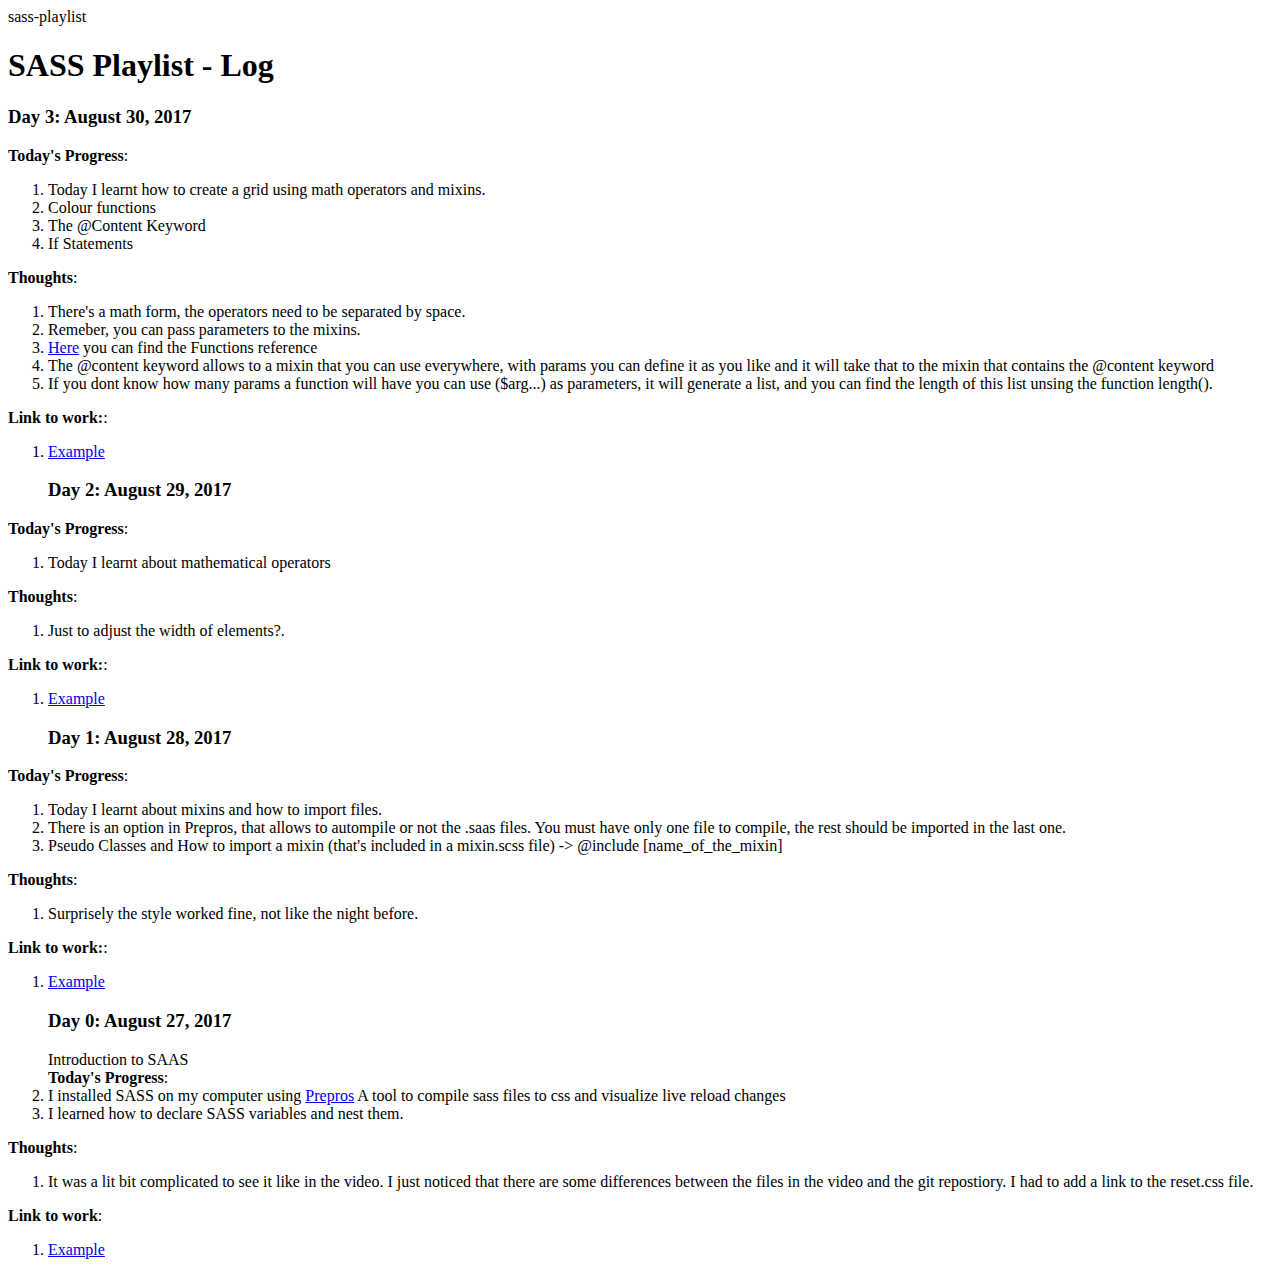
<file: README.html>
<html>
      <head>
        <meta charset="UTF-8">
        <title>README.md</title>
      </head>
      <body>
        <p>sass-playlist</p>
<h1 id="sass-playlist-log">SASS Playlist - Log</h1>
<h3 id="day-3-august-30-2017">Day 3: August 30, 2017</h3>
<p><strong>Today&#39;s Progress</strong>:   </p>
<ol>
<li>Today I learnt how to create a grid using math operators and mixins.  </li>
<li>Colour functions  </li>
<li>The @Content Keyword  </li>
<li>If Statements</li>
</ol>
<p><strong>Thoughts</strong>:     </p>
<ol>
<li>There&#39;s a math form, the operators need to be separated by space.  </li>
<li>Remeber, you can pass parameters to the mixins.  </li>
<li><a href="http://sass-lang.com/documentation/Sass/Script/Functions.html">Here</a> you can find the Functions reference  </li>
<li>The @content keyword allows to a mixin that you can use everywhere, with params you can define it as you like and it will take that to the mixin that contains the @content keyword  </li>
<li>If you dont know how many params a function will have you can use ($arg...) as parameters, it will generate a list, and you can find the length of this list unsing the function length().</li>
</ol>
<p><strong>Link to work:</strong>:     </p>
<ol>
<li><a href="https://link">Example</a>  <h3 id="day-2-august-29-2017">Day 2: August 29, 2017</h3>
</li>
</ol>
<p><strong>Today&#39;s Progress</strong>:   </p>
<ol>
<li>Today I learnt about mathematical operators  </li>
</ol>
<p><strong>Thoughts</strong>:     </p>
<ol>
<li>Just to adjust the width of elements?.    </li>
</ol>
<p><strong>Link to work:</strong>:     </p>
<ol>
<li><a href="https://link">Example</a>  <h3 id="day-1-august-28-2017">Day 1: August 28, 2017</h3>
</li>
</ol>
<p><strong>Today&#39;s Progress</strong>:   </p>
<ol>
<li>Today I learnt about mixins and how to import files.  </li>
<li>There is an option in Prepros, that allows to autompile or not the .saas files. You must have only one file to compile, the rest should be imported in the last one.  </li>
<li>Pseudo Classes and How to import a mixin (that&#39;s included in a mixin.scss file) -&gt; @include [name_of_the_mixin]  </li>
</ol>
<p><strong>Thoughts</strong>:     </p>
<ol>
<li>Surprisely the style worked fine, not like the night before.    </li>
</ol>
<p><strong>Link to work:</strong>:     </p>
<ol>
<li><a href="https://link">Example</a><h3 id="day-0-august-27-2017">Day 0: August 27, 2017</h3>
Introduction to SAAS<br><strong>Today&#39;s Progress</strong>:   </li>
<li>I installed SASS on my computer using <a href="https://prepros.io/downloads">Prepros</a> A tool to compile sass files to css and visualize live reload changes  </li>
<li>I learned how to declare SASS variables and nest them.  </li>
</ol>
<p><strong>Thoughts</strong>:    </p>
<ol>
<li>It was a lit bit complicated to see it like in the video. I just noticed that there are some differences between the files in the video and the git repostiory. I had to add a link to the reset.css file.  </li>
</ol>
<p><strong>Link to work</strong>:     </p>
<ol>
<li><a href="https://link">Example</a></li>
</ol>

      </body>
    </html>
</file>
